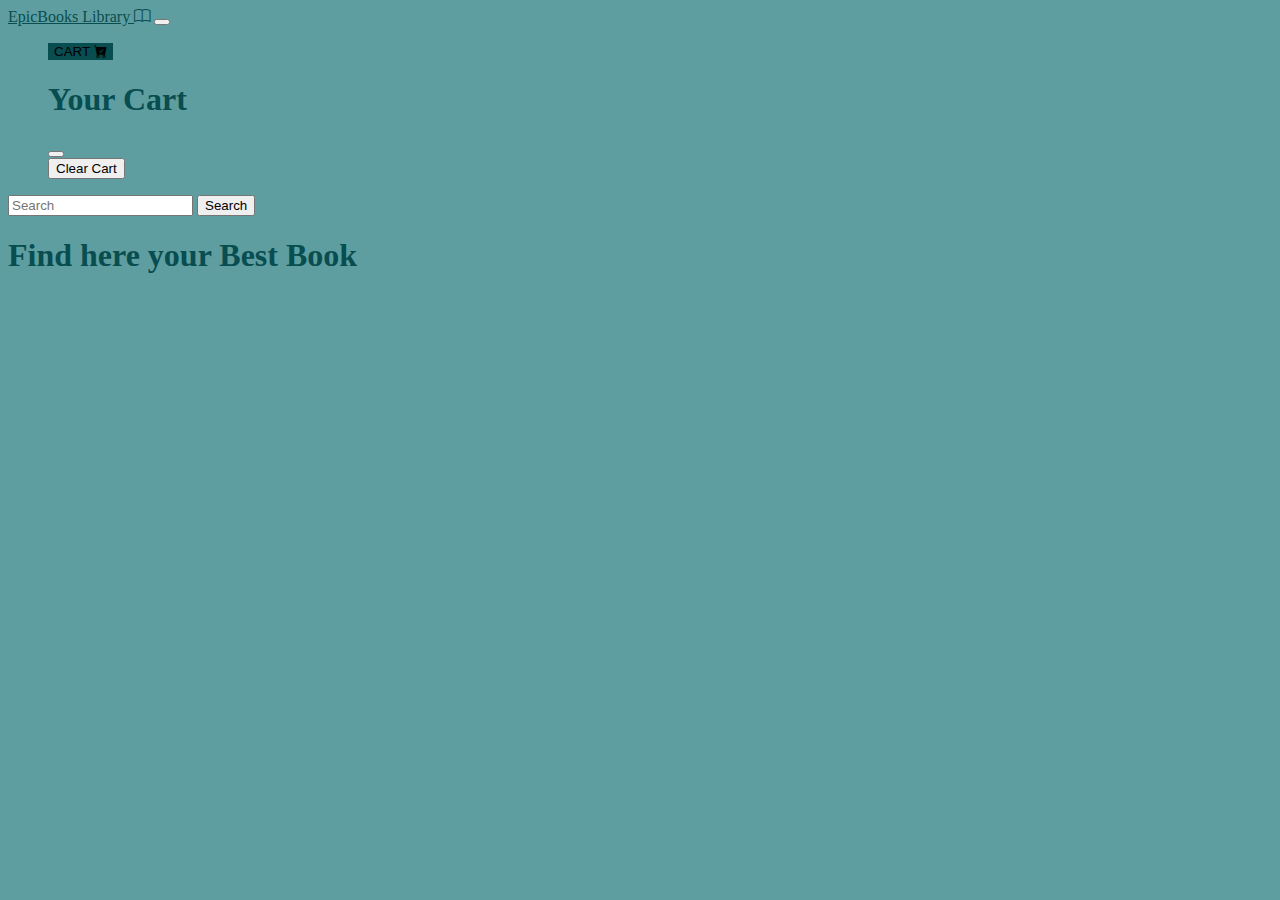
<file: index.html>
<!DOCTYPE html>
<html lang="en">
  <head>
    <meta charset="utf-8" />
    <meta name="viewport" content="width=device-width, initial-scale=1" />
    <title>EPICBOOKS</title>
    <link
      href="https://cdn.jsdelivr.net/npm/bootstrap@5.3.2/dist/css/bootstrap.min.css"
      rel="stylesheet"
      integrity="sha384-T3c6CoIi6uLrA9TneNEoa7RxnatzjcDSCmG1MXxSR1GAsXEV/Dwwykc2MPK8M2HN"
      crossorigin="anonymous"
    />
    <link
      rel="stylesheet"
      href="https://cdn.jsdelivr.net/npm/bootstrap-icons@1.11.3/font/bootstrap-icons.min.css"
    />
    <link rel="stylesheet" href="./style.css" />
  </head>
  <body>
    <!--NAVBAR-->
    <nav class="navbar navbar-expand-lg bg-body-tertiary">
      <div class="container-fluid">
        <a class="navbar-brand" href="#"
          >EpicBooks Library <i class="bi bi-book"></i
        ></a>
        <button
          class="navbar-toggler"
          type="button"
          data-bs-toggle="collapse"
          data-bs-target="#navbarSupportedContent"
          aria-controls="navbarSupportedContent"
          aria-expanded="false"
          aria-label="Toggle navigation"
        >
          <span class="navbar-toggler-icon"></span>
        </button>
        <div class="collapse navbar-collapse" id="navbarSupportedContent">
          <ul class="navbar-nav me-auto mb-2 mb-lg-0">
            <button
              type="button"
              class="btn btn-primary"
              data-bs-toggle="modal"
              data-bs-target="#exampleModal"
            >
              CART <i class="bi bi-cart-check-fill carts"></i>
            </button>

            <!-- Modal -->
            <div
              class="modal fade"
              id="exampleModal"
              tabindex="-1"
              aria-labelledby="exampleModalLabel"
              aria-hidden="true"
            >
              <div class="modal-dialog">
                <div class="modal-content">
                  <div class="modal-header">
                    <h1 class="modal-title fs-5" id="exampleModalLabel">
                      Your Cart
                    </h1>
                    
                    <button
                      type="button"
                      class="btn-close"
                      data-bs-dismiss="modal"
                      aria-label="Close"
                    ></button>
                  </div>
                  <div class="modal-body"><ul class="cartList"></ul></div>
                  <!-- Add this button in your HTML file -->
<button id="clearCartButton" class="btn btn-danger">Clear Cart</button>

                </div>
              </div>
            </div>
          </ul>
          <form class="d-flex" role="search">
            <input
              class="form-control me-2 search"
              type="search"
              placeholder="Search"
              aria-label="Search"
            />
            <button class="btn btn-outline-success" type="submit">
              Search
            </button>
          </form>
        </div>
      </div>
    </nav>
    <!--NAVBAR-->
    <h1 class="text-center mt-5">Find here your Best Book</h1>
    <div class="container mt-5"></div>

    <script type="module" src="./script.js"></script>
    <script
      src="https://cdn.jsdelivr.net/npm/bootstrap@5.3.2/dist/js/bootstrap.bundle.min.js"
      integrity="sha384-C6RzsynM9kWDrMNeT87bh95OGNyZPhcTNXj1NW7RuBCsyN/o0jlpcV8Qyq46cDfL"
      crossorigin="anonymous"
    ></script>
  </body>
</html>
</file>
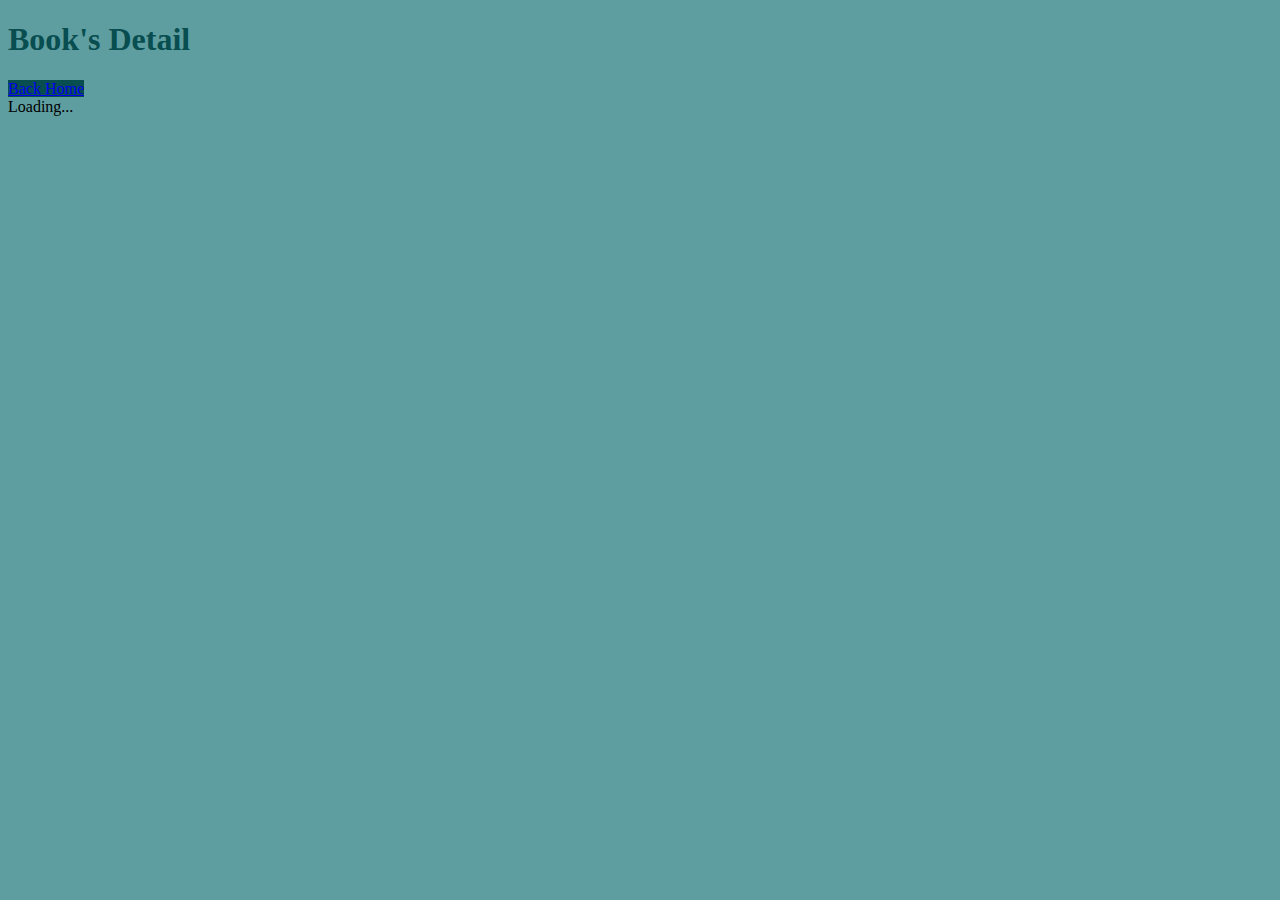
<file: details.html>
<!doctype html>
<html lang="en">
  <head>
    <meta charset="utf-8">
    <meta name="viewport" content="width=device-width, initial-scale=1">
    <title>Details</title>
    <link href="https://cdn.jsdelivr.net/npm/bootstrap@5.3.2/dist/css/bootstrap.min.css" rel="stylesheet" integrity="sha384-T3c6CoIi6uLrA9TneNEoa7RxnatzjcDSCmG1MXxSR1GAsXEV/Dwwykc2MPK8M2HN" crossorigin="anonymous">
    <link rel="stylesheet" href="style.css">
  </head>
  <body>
    <nav class="navbar bg-body-tertiary">
      <div class="container-fluid">
        <h1 class="navbar-brand m-0">Book's Detail</h1>
        <a href="Aindex.html" class="btn btn-primary">Back Home</a>
      
      </div>
    </nav>
   <div class="container" id="container">
    
   </div>
   <script type="module" src="./details.js"></script>
    <script src="https://cdn.jsdelivr.net/npm/bootstrap@5.3.2/dist/js/bootstrap.bundle.min.js" integrity="sha384-C6RzsynM9kWDrMNeT87bh95OGNyZPhcTNXj1NW7RuBCsyN/o0jlpcV8Qyq46cDfL" crossorigin="anonymous"></script>
  </body>
</html>
</file>
<file: style.css>
body{
    background-color: cadetblue;
}
.card{
    -webkit-box-shadow: 5px 5px 15px 5px #084D50; 
    box-shadow: 5px 5px 15px 5px #084D50;
}
h1{
    color: #084D50;
    font-weight: bolder;
}
.btn-primary{
    background-color: #084D50 !important;
    border: none !important;
}
.navbar-brand{
    color: #084D50 !important;
}
</file>
